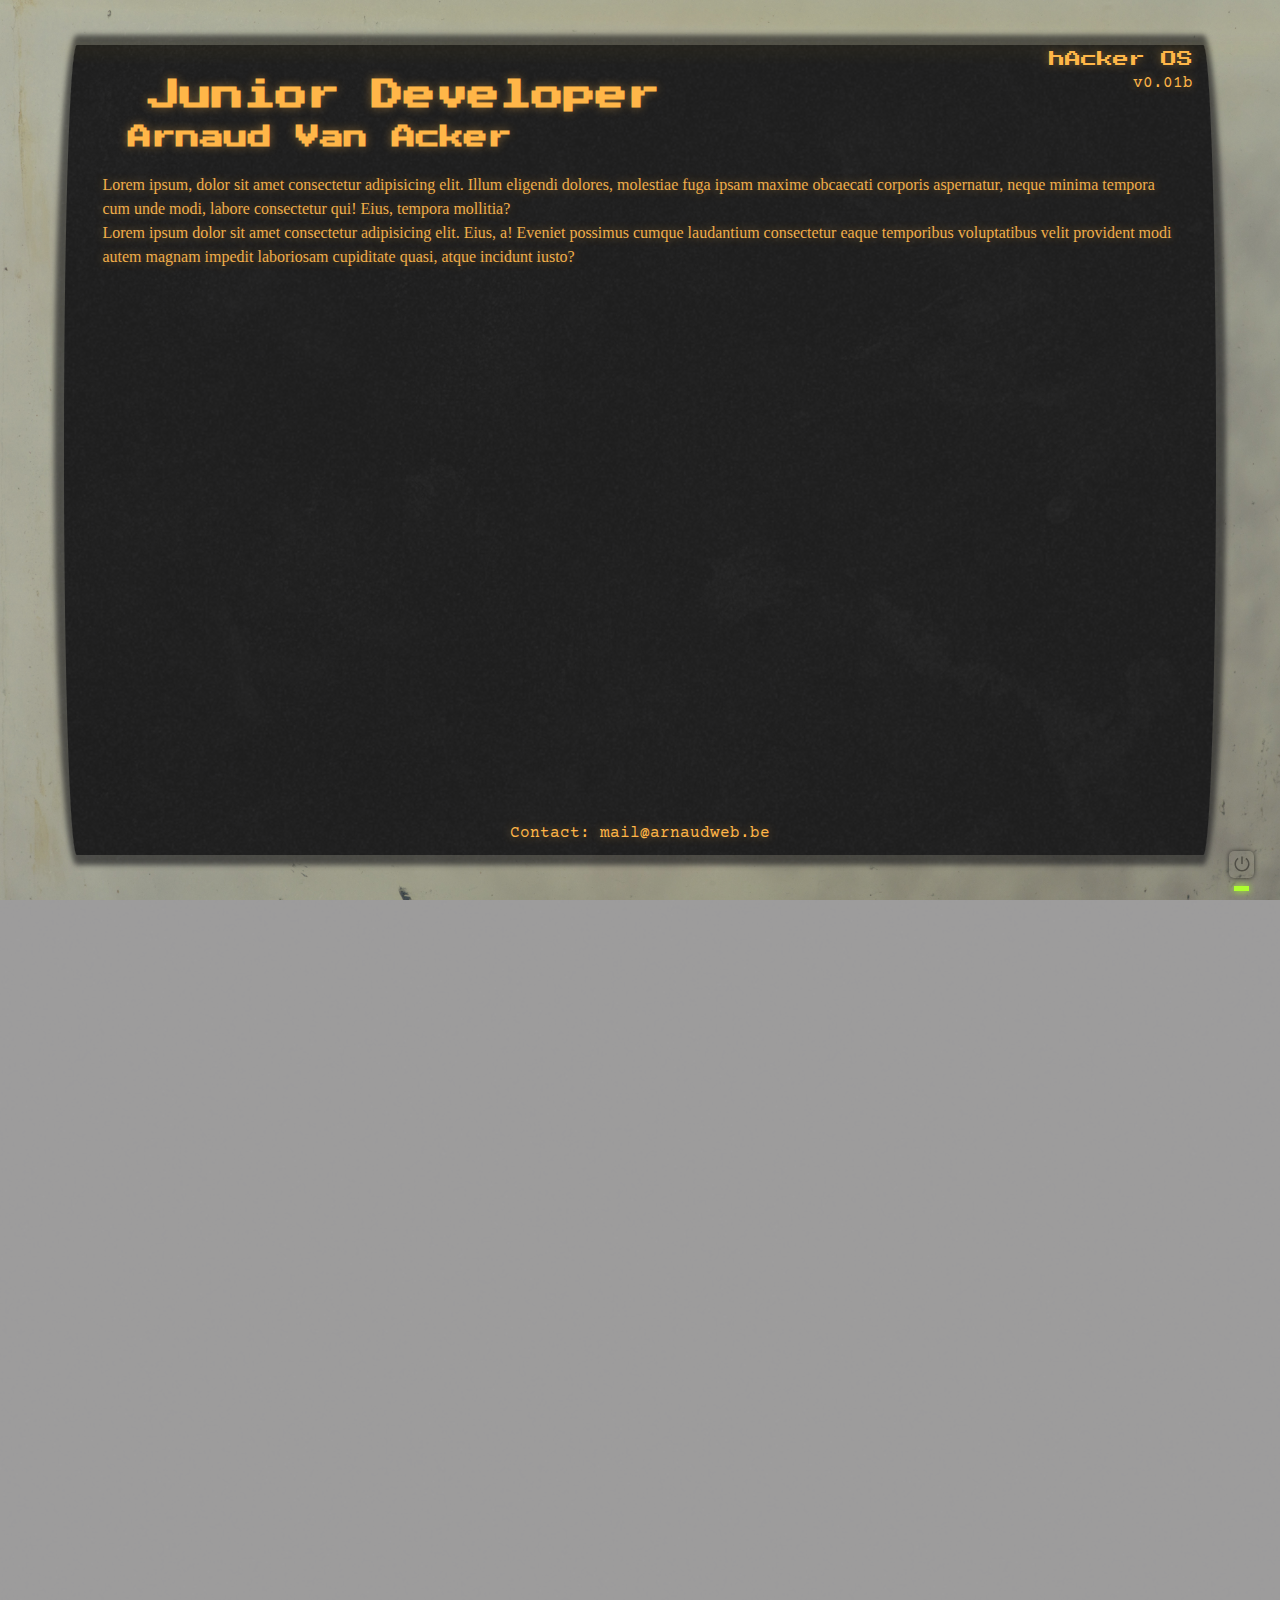
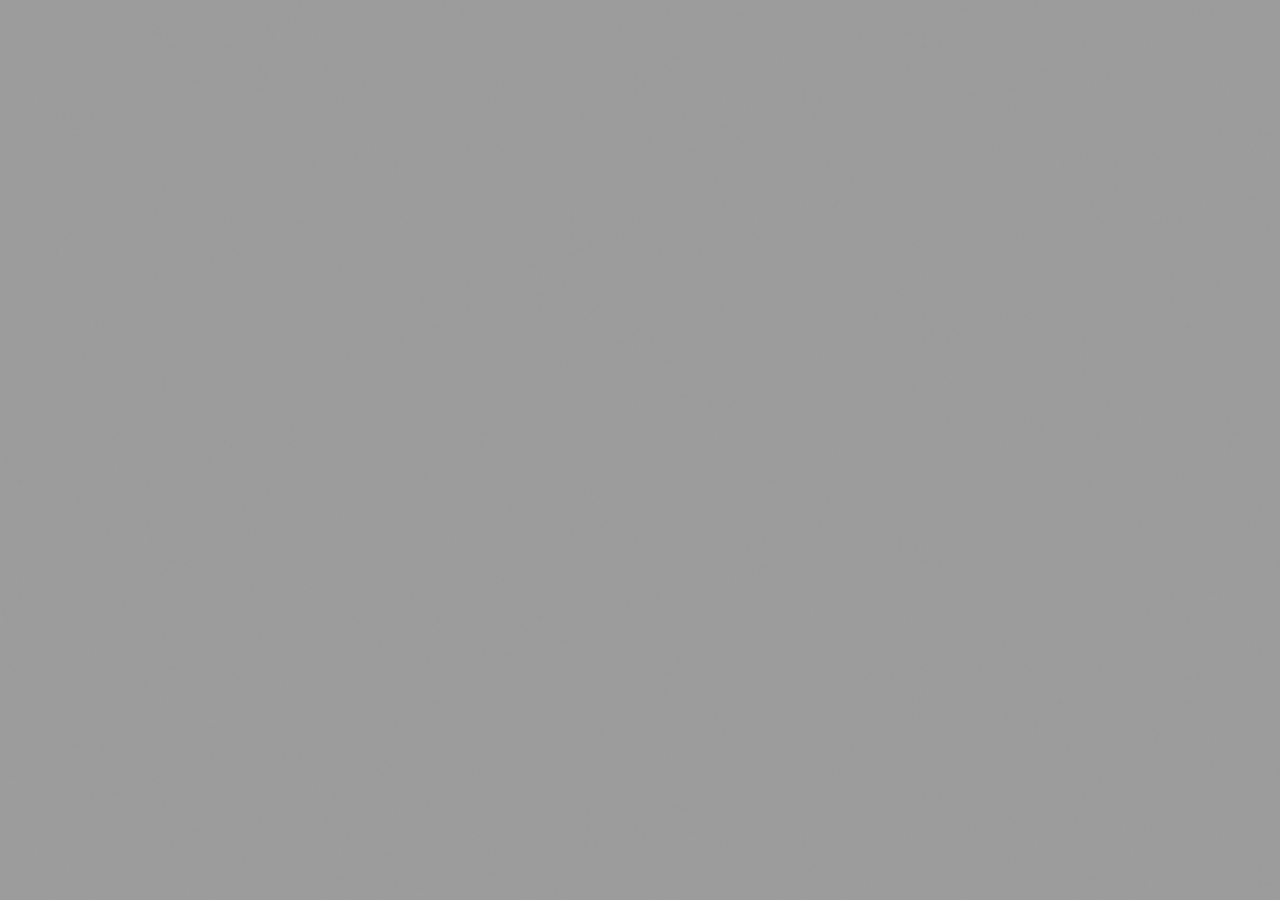
<file: index.html>
<!DOCTYPE html>
<html lang="fr">
    <head>
        <meta charset="utf-8" />       
        <meta name="viewport" content="width=device-width, initial-scale=1.0">
        <link rel="icon" type="svg" href="assets/icons/code.svg">
        <link rel="stylesheet" href="css/style.css"/>
        <title>Arnaud Van Acker</title>
    </head>

    <body>
        <header class="onOff">
            <h1>Junior Developer</h1>
            <h2>Arnaud Van Acker</h2>
            <p id="osVersion">hAcker OS <span>v0.01b</span></p>

        </header>

        <main>
            <!-- main screen -->
            <p>Lorem ipsum, dolor sit amet consectetur adipisicing elit. Illum eligendi dolores, molestiae fuga ipsam maxime obcaecati corporis aspernatur, neque minima tempora cum unde modi, labore consectetur qui! Eius, tempora mollitia?</p>

            <p>Lorem ipsum dolor sit amet consectetur adipisicing elit. Eius, a! Eveniet possimus cumque laudantium consectetur eaque temporibus voluptatibus velit provident modi autem magnam impedit laboriosam cupiditate quasi, atque incidunt iusto?</p>

            <!-- texture écran sale -->
            <div id="screen_texture">
                <img id="screen_texture_img" src="/assets/images/texture1.jpg" alt=""> 
            </div>

            <!-- bouton on off -->
            <div id="on_off">
                <div id="button_on">
                    <img id="button_on_logo" src="/assets/icons/shut-down.svg" alt="ON">
                </div>
                <div id="led_on"></div>
            </div>

            <!-- FX -->
            <div id="fx_snow" class="onOff"></div>
            <div id="fx_scanline" class="scanline onOff"></div>

        </main>

        <footer>
            <p class="onOff">Contact: mail@arnaudweb.be</p>
        </footer>
    </body>

    <!-- <script src="js/intro.js"></script> -->
    <script src="js/main.js"></script>

</html>
</file>
<file: css/style.css>
/*
  1. Use a more-intuitive box-sizing model.
*/
*, *::before, *::after {
  box-sizing: border-box;
}

/*
  2. Remove default margin
*/
* {
  margin: 0;
}

/*
  3. Allow percentage-based heights in the application
*/
html, body {
  height: 100%;
}

/*
  Typographic tweaks!
  4. Add accessible line-height
  5. Improve text rendering
*/
body {
  line-height: 1.5;
  -webkit-font-smoothing: antialiased;
}

/*
  6. Improve media defaults
*/
img, picture, video, canvas, svg {
  display: block;
  max-width: 100%;
}

/*
  7. Remove built-in form typography styles
*/
input, button, textarea, select {
  font: inherit;
}

/*
  8. Avoid text overflows
*/
p, h1, h2, h3, h4, h5, h6 {
  overflow-wrap: break-word;
}

/*
  9. Create a root stacking context
*/
#root, #__next {
  isolation: isolate;
}

@font-face {
  font-family: "Press_Start";
  src: url("../assets/fonts/PressStart2P-Regular.ttf") format("truetype");
}
@font-face {
  font-family: "Unbutu";
  src: url("../assets/fonts/Ubuntu-Regular.ttf") format("truetype");
}
@font-face {
  font-family: "Courier";
  src: url("../assets/fonts/CourierPrime-Regular.ttf") format("truetype");
}
header {
  font-family: "press_Start";
}
header span {
  font-family: "Courier";
}

footer {
  font-family: "Courier";
}

#fx_snow {
  z-index: 100;
  width: 2500px;
  height: 2500px;
  position: absolute;
  top: 0;
  left: 0;
  background: url(/assets/images/noise.png);
  background-repeat: repeat;
  background-size: 30%;
  background-position: center;
  opacity: 0.05;
  overflow: hidden;
  pointer-events: none;
}

#fx_scanline {
  z-index: 150;
  position: absolute;
  top: 5%;
  left: 5%;
  right: 0;
  height: 1%;
  opacity: 0.05;
  background: rgb(255, 200, 0);
  filter: blur(7px);
}

.scanline {
  animation: scanline 1s linear;
}

@keyframes scanline {
  0% {
    top: 5%;
  }
  100% {
    top: 95%;
  }
}
.scanlineReverse {
  animation: scanlineReverse 1.25s linear;
}

@keyframes scanlineReverse {
  0% {
    top: 95%;
  }
  100% {
    top: 5%;
  }
}
.blur {
  animation: blur 2s linear;
}

@keyframes blur {
  0% {
    filter: blur(0.2px);
  }
  10% {
    filter: blur(0px);
  }
  100% {
    filter: blur(0.4px);
  }
}
.skew {
  animation: skew 4s linear;
}

@keyframes skew {
  0% {
    transform: skewX(0.25deg);
  }
  8% {
    transform: skewX(0.5deg) scale(1.0001);
  }
  15% {
    transform: skewX(0.3deg) skewY(-0.05deg);
  }
  30% {
    transform: skewX(0.3deg);
  }
  100% {
    transform: skewX(0.05deg);
  }
}
.blinking {
  animation: blinking 0.5s infinite linear;
}

@keyframes blinking {
  0% {
    opacity: 0;
  }
  100% {
    opacity: 1;
  }
}
@keyframes pulse {
  0% {
    transform: scale(1);
  }
  50% {
    transform: scale(1.005);
  }
  100% {
    transform: scale(1);
  }
}
@keyframes glow {
  50% {
    transform: scale(1.2);
  }
}
body, html {
  width: 100vw;
  height: 100vh;
  min-height: -webkit-fill-available;
  overflow: hidden;
}

body {
  min-height: 100vh;
  min-height: -webkit-fill-available;
  background-color: rgb(157, 156, 156);
  display: flex;
  justify-content: center;
  align-items: center;
  background-image: url("../assets/images/texture4.jpg");
  background-position: center;
  background-repeat: no-repeat;
  background-size: cover;
  color: rgb(255, 182, 72);
  text-shadow: 0 0 10px rgba(255, 182, 72, 0.425);
}

header {
  z-index: 15;
  padding-top: 2%;
  padding-left: 5%;
  padding-right: 5%;
  width: 90%;
  height: 10%;
  position: absolute;
  top: 5%;
  left: 5%;
}

header h1 {
  margin-left: 2%;
}

header p {
  display: flex;
  flex-direction: column;
  align-items: flex-end;
}

#osVersion {
  position: absolute;
  top: 2%;
  right: 2%;
}

main {
  z-index: 10;
  width: 90%;
  min-width: 90%;
  height: 90%;
  margin: 2.5%;
  padding-top: 10%;
  padding-bottom: 5%;
  padding-left: 3%;
  padding-right: 3%;
  background-color: rgb(26, 26, 26);
  border-radius: 2%/90%;
  box-shadow: 0 0 5px 10px rgba(36, 35, 35, 0.7);
  text-shadow: 0 0 10px rgba(255, 182, 72, 0.425);
  color: rgb(255, 182, 72);
}

#screen_texture {
  width: 100%;
  height: 100%;
  position: absolute;
  top: 0;
  left: 0;
}

#screen_texture_img {
  width: 100%;
  height: 100%;
  filter: opacity(8%) grayscale(100%) contrast(75%);
}

#on_off {
  z-index: 250;
  width: 4vw;
  height: 4.5vh;
  position: absolute;
  bottom: 1%;
  right: 1%;
  display: flex;
  flex-direction: column;
  justify-content: space-between;
  align-items: center;
}

#led_on {
  width: 15px;
  height: 5px;
  background-color: greenyellow;
  box-shadow: 0px 0px 7px greenyellow;
}

#button_on {
  width: 2vw;
  height: 3vh;
  display: flex;
  justify-content: center;
  align-items: center;
  border-radius: 5px;
  box-shadow: 0px 0px 5px rgba(0, 0, 0, 0.6);
}

#button_on_logo {
  width: 70%;
  opacity: 0.4;
  filter: drop-shadow(30px 10px 4px #292929);
}

#button_on:hover {
  cursor: pointer;
}

footer {
  z-index: 15;
  width: 100%;
  height: 5%;
  position: absolute;
  bottom: 5%;
  left: 0;
  display: flex;
  justify-content: center;
  align-items: center;
}/*# sourceMappingURL=style.css.map */
</file>
